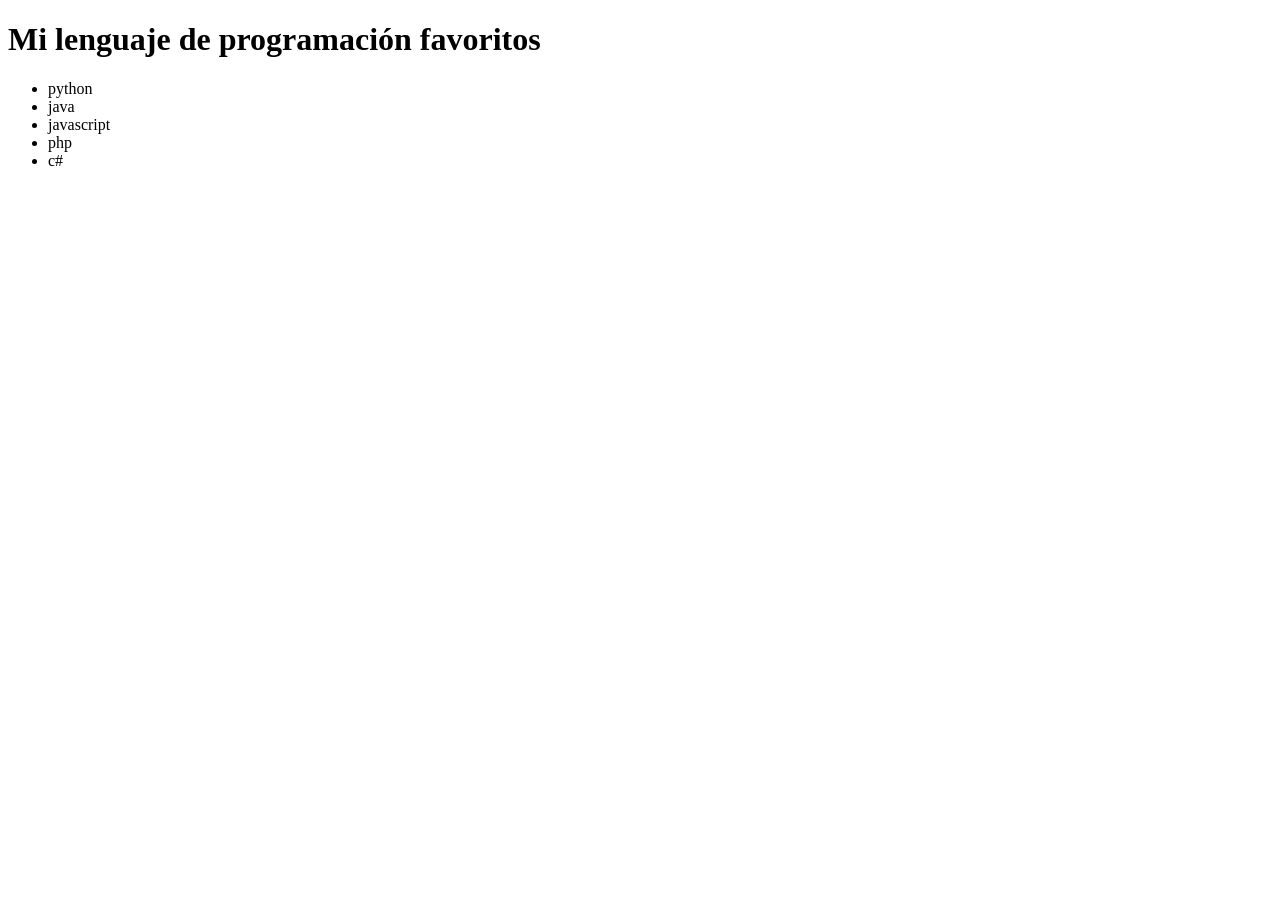
<file: ejercicio-2.html>
<!DOCTYPE html>
<html lang="en">
<head>
    <meta charset="UTF-8">
    <meta name="viewport" content="width=device-width, initial-scale=1.0">
    <title>Document</title>
</head>
<body>

    <h1>Mi lenguaje de programación favoritos </h1>
    <ul id="lista"></ul>

    <script src="js/ejercicio-2.js"></script>
</body>
</html>
</file>
